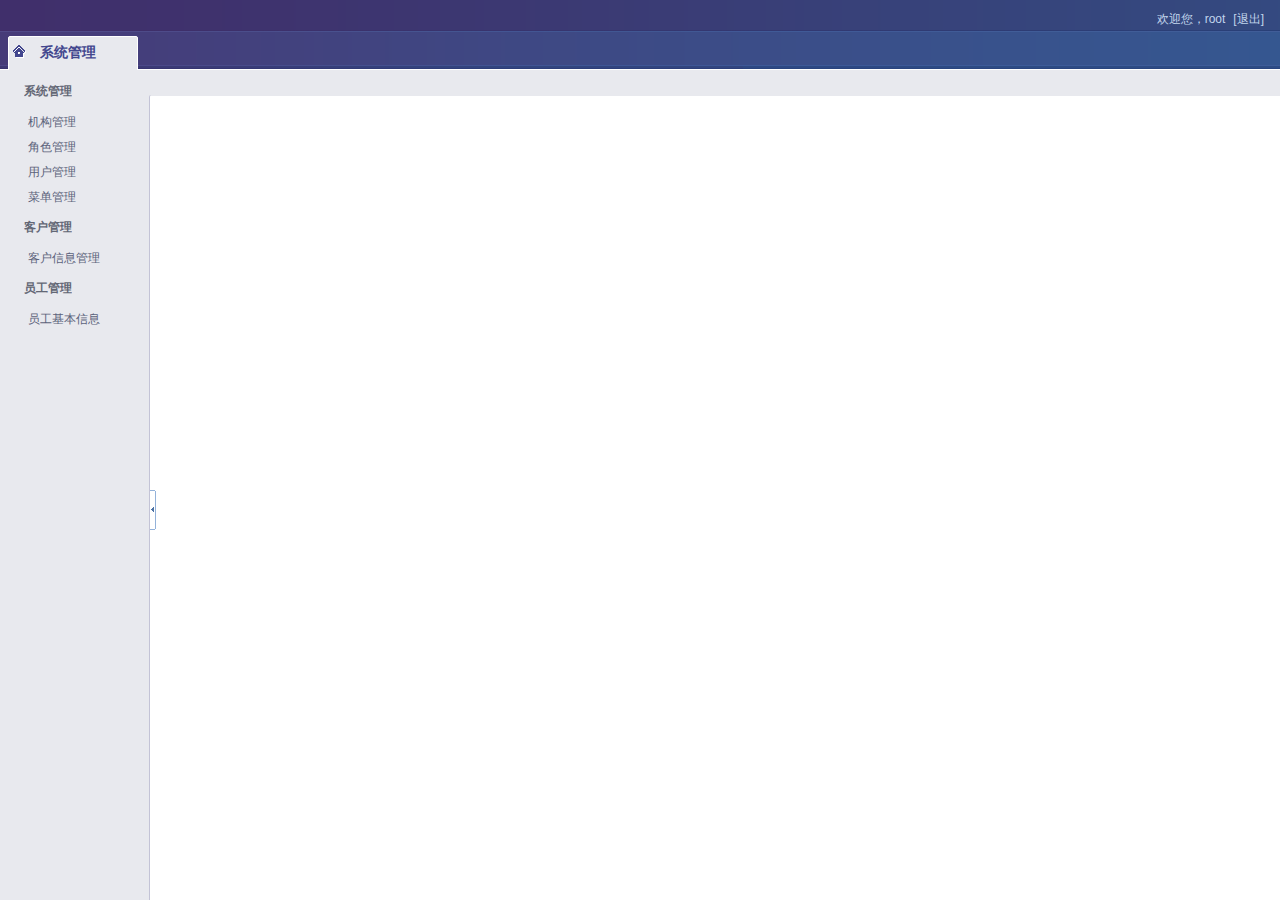
<file: src/main/webapp/index - 副本.html>
<!DOCTYPE HTML>
<html>
<head>
    <title>后台管理系统</title>
    <meta http-equiv="Content-Type" content="text/html; charset=utf-8" />
    <link href="assets/css/dpl-min.css" rel="stylesheet" type="text/css" />
    <link href="assets/css/bui-min.css" rel="stylesheet" type="text/css" />
    <link href="assets/css/main-min.css" rel="stylesheet" type="text/css" />
</head>
<body>

<div class="header">

    <div class="dl-title">
        <!--<img src="/chinapost/Public/assets/img/top.png">-->
    </div>

    <div class="dl-log">欢迎您，<span class="dl-log-user">root</span><a href="/chinapost/index.php?m=Public&a=logout" title="退出系统" class="dl-log-quit">[退出]</a>
    </div>
</div>
<div class="content">
    <div class="dl-main-nav">
        <div class="dl-inform"><div class="dl-inform-title"><s class="dl-inform-icon dl-up"></s></div></div>
        <ul id="J_Nav"  class="nav-list ks-clear">
            <li class="nav-item dl-selected"><div class="nav-item-inner nav-home">系统管理</div></li>

        </ul>
    </div>
    <ul id="J_NavContent" class="dl-tab-conten">

    </ul>
</div>
<script type="text/javascript" src="assets/js/jquery-1.8.1.min.js"></script>
<script type="text/javascript" src="assets/js/bui-min.js"></script>
<script type="text/javascript" src="assets/js/common/main-min.js"></script>
<script type="text/javascript" src="assets/js/config-min.js"></script>
<script>
    BUI.use('common/main',function(){
        var config = [{
            id:'1',menu:[
                {text:'系统管理',items:[
                    {id:'101',text:'机构管理',href:'Node/index.html'},
                    {id:'102',text:'角色管理',href:'Role/index.html'},
                    {id:'103',text:'用户管理',href:'User/index.html'},
                    {id:'104',text:'菜单管理',href:'Menu/index.html'}]},
                {text:'客户管理',items:[{id:'201',text:'客户信息管理',href:'Client/Client_jbindex.html'}]},
                {text:'员工管理',items:[{id:'301',text:'员工基本信息',href:'Staff/Staff_index.html'}]}]
        }];
        new PageUtil.MainPage({
            modulesConfig : config
        });
    });
</script>
</body>
</html>
</file>
<file: src/main/webapp/assets/css/bui-min.css>
.clearfix{*zoom:1;}.clearfix:before,.clearfix:after{display:table;content:"";}.clearfix:after{clear:both;}.hide-text{overflow:hidden;text-indent:100%;white-space:nowrap;}.input-block-level{display:block;width:100%;min-height:28px;-webkit-box-sizing:border-box;-moz-box-sizing:border-box;-ms-box-sizing:border-box;box-sizing:border-box;}.bui-menu{list-style:none;margin:0;}.bui-menu .bui-menu-item{cursor:pointer;}.bui-side-menu{height:100%;text-align:left;overflow-y:auto;overflow-x:hidden;padding:0 3px;}.bui-side-menu .bui-menu-title,.bui-side-menu .bui-menu-title s,.bui-side-menu .menu-second a,.bui-side-menu .menu-second em{background:url("http://img04.taobaocdn.com/tps/i4/T1GgTxXm4qXXaGyjny-500-188.png") -9999px -9999px no-repeat;}.bui-side-menu a{color:#5c637b;outline:none;}.bui-side-menu a:hover{color:#414da7;text-decoration:none;}.bui-side-menu a:active{color:#5c637b;}.bui-side-menu .bui-menu-item-collapsed .bui-menu{display:none;}.bui-side-menu .bui-menu-item-collapsed .bui-menu-title s{background-position:0 -30px;}.bui-side-menu .menu-second{padding-top:1px;outline:0;}.bui-side-menu .menu-second .bui-menu{margin-top:5px;}.bui-side-menu .menu-second .bui-menu-item{outline:0;line-height:20px;}.bui-side-menu .menu-second .bui-menu-item a{height:20px;text-indent:24px;overflow:hidden;margin-bottom:5px;display:block;}.bui-side-menu .menu-second .bui-menu-item a em{display:block;margin:0 1px;font-style:normal;text-align:left;overflow:hidden;height:19px;line-height:22px;cursor:pointer;_line-height:20px;}.bui-side-menu .menu-second .bui-menu-item-selected a{color:#fff;background-position:0 -130px;}.bui-side-menu .menu-second .bui-menu-item-selected a em{background-position:right -100px;}.bui-side-menu .bui-menu-title-text{float:left;overflow:hidden;height:14px;line-height:14px;display:block;_margin-top:-2px;}.bui-side-menu .bui-menu-title{margin:0 1px;background-position:0 15px;height:17px;color:#636775;font-weight:bold;overflow:hidden;line-height:25px;vertical-align:middle;padding:8px 0 5px 5px;}.bui-side-menu .bui-menu-title s{width:10px;height:10px;overflow:hidden;display:block;float:left;margin-right:5px;margin-top:1px;background-position:0 -71px;}.bui-pop-menu{border:1px solid #c3c3d6;background-color:#fff;padding:2px 0;}.bui-pop-menu .bui-menu-item{padding:3px 15px;}.bui-pop-menu .bui-menu-item-hover{background-color:#36c;color:#fff;}.bui-context-menu{position:absolute;border:1px solid #c3c3d6;background-color:#e8e9ef;padding:2px;z-index:1100;background:url("http://img04.taobaocdn.com/tps/i4/T1J_T4XjRfXXaZ8J6X-2-340.gif") repeat-y 28px 0 #e8e9ef;}.bui-context-menu .bui-menu-item{white-space:nowrap;overflow:hidden;position:relative;padding:0;}.bui-context-menu .bui-menu-item .x-caret{position:absolute;right:10px;top:10px;}.bui-context-menu .bui-menu-item-sparator{border-top:1px solid #c3c3d6;height:1px;background-color:white;margin-left:27px;}.bui-context-menu .bui-menu-item-link{cursor:default;display:block;*zoom:1;width:134px;height:24px;margin:1px;padding:0 2px;text-decoration:none;border:1px solid transparent;_border-color:tomato;_filter:chroma(color=#ff6347);}.bui-context-menu .bui-menu-item-icon{display:inline-block;*display:inline;*zoom:1;width:16px;height:16px;margin:0 11px 0 2px;border:0 solid white;}.bui-context-menu .bui-menu-item-hover{background-color:#e8e9ef;}.bui-context-menu .bui-menu-item-open .bui-menu-item-link,.bui-context-menu .bui-menu-item-hover .bui-menu-item-link{background-color:#E0E6FC;border:1px solid #A9B9F5;-webkit-border-radius:2px;-moz-border-radius:2px;border-radius:2px;cursor:pointer;overflow:hidden;}.bui-context-menu .bui-menu-item-text{color:#333;font-size:11px;_font-size:12px;line-height:20px;*zoom:1;}.bui-context-menu .bui-menu-item-disabled{outline:none;}.bui-context-menu .bui-menu-item-disabled .bui-menu-item-text{color:#999;}.bui-context-menu .bui-menu-item-disabled .bui-menu-item-icon{opacity:.5;filter:alpha(opacity=50);}.button-tabs .bui-tab-item-selected{color:#fff;font-weight:bold;background-color:#6c8ffc;background-image:-moz-linear-gradient(top,#6c9dfc,#6c79fc);background-image:-ms-linear-gradient(top,#6c9dfc,#6c79fc);background-image:-webkit-gradient(linear,0 0,0 100%,from(#6c9dfc),to(#6c79fc));background-image:-webkit-linear-gradient(top,#6c9dfc,#6c79fc);background-image:-o-linear-gradient(top,#6c9dfc,#6c79fc);background-image:linear-gradient(top,#6c9dfc,#6c79fc);background-repeat:repeat-x;filter:progid:DXImageTransform.Microsoft.gradient(startColorstr='#6c9dfc',endColorstr='#6c79fc',GradientType=0);border-color:#6c79fc #6c79fc #2135fa;border-color:rgba(0,0,0,0.1) rgba(0,0,0,0.1) rgba(0,0,0,0.25);border:1px solid #5984de;}.button-tabs .bui-tab-item-selected:hover,.button-tabs .bui-tab-item-selected:active,.button-tabs .bui-tab-item-selected.active,.button-tabs .bui-tab-item-selected.disabled{background-color:#6c79fc;}.button-tabs .bui-tab-item-selected[disabled]{background-color:#6c79fc;}.button-tabs .bui-tab-item-selected:active,.button-tabs .bui-tab-item-selected.active{background-color:#3a4bfb \9;}.nav-tabs .bui-tab-item{border:1px solid #c3c3d6;border-bottom-color:transparent;margin-bottom:-1px;margin-right:3px;}.nav-tabs .bui-tab-item-text,.nav-tabs a{padding:5px 15px;background-color:#eee;position:relative;display:inline-block;*display:inline;*zoom:1;}.nav-tabs .bui-tab-item-selected{background-color:#fff;-webkit-border-radius:2px 2px 0 0;-moz-border-radius:2px 2px 0 0;border-radius:2px 2px 0 0;}.nav-tabs .bui-tab-item-selected .bui-tab-item-text,.nav-tabs .bui-tab-item-selected a{background-color:#fff;position:relative;border-bottom:-1px;z-index:10;}.link-tabs .bui-tab-item-selected a{color:#36c;}.tab-nav-bar,.tab-nav-arrow,.tab-nav-wrapper,.tab-nav-inner,.bui-nav-tab-item,.tab-item-close{background:url("http://img03.taobaocdn.com/tps/i3/T1SLHBXaXmXXXF.Nbe-140-120.gif") -9999px -9999px no-repeat;}.tab-nav-bar{position:relative;width:100%;z-index:1;overflow:hidden;height:21px;background-position:0 20px;background-repeat:repeat-x;}.tab-content-container{width:100%;}.tab-content-container iframe{border:none;}.tab-content{height:100%;}.tab-nav-arrow{display:block;position:absolute;text-decoration:none;overflow:hidden;width:13px;height:13px;text-indent:-99px;top:4px;}.arrow-left{background-position:0 -60px;left:5px;}.arrow-left-active .arrow-left{background-position:-40px -60px;cursor:pointer;}.arrow-right{background-position:-20px -60px;right:5px;}.arrow-right-active .arrow-right{background-position:-100px -60px;cursor:pointer;}.tab-nav-wrapper{margin:0 23px;background-position:0 -100px;background-repeat:repeat-x;}.tab-nav-inner{background-position:0 20px;background-repeat:repeat-x;background-color:#e2eaf4;margin:0 2px;overflow:hidden;position:relative;}.tab-nav-list{position:relative;left:0;padding:0;margin:0;*zoom:1;}.tab-nav-list:before,.tab-nav-list:after{display:table;content:"";}.tab-nav-list:after{clear:both;}.bui-nav-tab-item{background-position:0 -4px;color:#263e74;float:left;width:87px;height:21px;margin-right:-12px;position:relative;cursor:pointer;padding:0 33px 0 20px;z-index:1;overflow:hidden;}.tab-item-title{cursor:pointer;}.tab-nav-actived{background-position:0 -29px;z-index:2;}.tab-item-close{display:block;position:absolute;text-decoration:none;overflow:hidden;cursor:pointer;width:13px;height:13px;text-indent:-99px;top:4px;right:17px;background-position:0 -80px;}.tab-item-close:hover{background-position:-20px -80px;}.bui-select-list{border:1px solid #c3c3d6;background-color:#fff;overflow:auto;}.bui-select-list .bui-list-item{padding:2px 4px 2px 8px;-webkit-user-select:none;-moz-user-select:none;-o-user-select:none;user-select:none;cursor:pointer;border:1px solid #fff;-webkit-border-radius:3px;-moz-border-radius:3px;border-radius:3px;margin:1px;padding-left:8px;*zoom:1;}.bui-select-list .bui-list-item-hover{background:#dee5ff;border:1px solid #ccd7ff;}.bui-select-list .bui-list-item-selected{background:#ccd7ff;border:1px solid #99afff;}.bui-select-list .bui-list-item-disabled{background:none;color:#ccc;cursor:default;}.bui-select-list .bui-list-item-disabled a{color:#ccc;cursor:default;}.bui-select-list .bui-list-item-disabled a:hover{text-decoration:none;}.bui-select{display:inline-block;*display:inline;*zoom:1;}.bui-select .bui-select-input{_border:1px solid #c3c3d6;border-right:none;vertical-align:middle;outline:none;_height:22px;_padding:1px 4px;width:118px;}.bui-select .x-icon{vertical-align:middle;cursor:pointer;height:20px;width:20px;-webkit-border-radius:0;-moz-border-radius:0;border-radius:0;}.bui-select .x-caret{vertical-align:middle;}.bui-overlay{position:absolute;left:-9999px;top:-9999px;}.bui-dialog{background-color:#fff;border:1px solid #c3c3d6;-webkit-border-radius:2px;-moz-border-radius:2px;border-radius:2px;-webkit-box-shadow:inset 0 0 0 1px #fff;-moz-box-shadow:inset 0 0 0 1px #fff;box-shadow:inset 0 0 0 1px #fff;position:absolute;background-color:#e8e9ef;z-index:1070;}.bui-picker{z-index:1200;}.bui-dialog .bui-contentbox{background-color:#e8e9ef;margin:1px;}.bui-dialog .bui-stdmod-header{height:22px;line-height:22px;font-size:12px;font-weight:bold;padding-left:4px;color:#333;cursor:move;-webkit-user-select:none;-moz-user-select:none;-o-user-select:none;user-select:none;}.bui-dialog .bui-stdmod-body{background-color:#fff;border:1px solid #c3c3d6;margin:0 4px;padding:20px;}.bui-dialog .bui-stdmod-footer{margin:4px 0;text-align:center;-webkit-user-select:none;-moz-user-select:none;-o-user-select:none;user-select:none;}.bui-dialog .bui-stdmod-footer .button{margin-right:15px;vertical-align:baseline;}.bui-dialog .bui-stdmod-footer .button:last-child{margin-right:0;}.bui-dialog a.bui-ext-close{position:absolute;right:6px;top:4px;width:16px;height:16px;text-decoration:none;outline:none;overflow:hidden;cursor:pointer;text-decoration:none;z-index:1;}.bui-dialog .bui-ext-close-x{display:block;font-size:17px;*font-size:16px;height:14px;width:14px;line-height:14px;cursor:pointer;-webkit-border-radius:2px;-moz-border-radius:2px;border-radius:2px;}.bui-message{padding-bottom:10px;}.bui-message .bui-stdmod-body{padding:0 35px 20px;background-color:transparent;border:none;}.bui-message .bui-stdmod-body .x-icon{float:left;}.bui-message .bui-message-content{margin:5px 0 0 40px;line-height:24px;font-weight:bold;font-size:14px;}.bui-message .bui-message-content p{font-weight:normal;}.bui-pagingbar button,.bui-pagingbar .bui-bar-item-button,.bui-pagingbar .bui-pb-page{background:url("http://img03.taobaocdn.com/tps/i3/T1k1v5XhNdXXb0_tkB-191-450.gif") no-repeat -999px -999px transparent;overflow:hidden;}.bui-pagingbar button{height:16px;width:16px;margin:0;text-indent:-100px;*text-indent:0;*font-size:0;border:none;overfow:hidden;}.bui-pagingbar .bui-button-disabled{opacity:1;filter:alpha(opacity=100);}.bui-pagingbar .bui-pb-first button{background-position:3px 2px;}.bui-pagingbar .bui-pb-first .bui-button-disabled{background-position:3px -18px;}.bui-pagingbar .bui-pb-prev button{background-position:-57px 2px;}.bui-pagingbar .bui-pb-prev .bui-button-disabled{background-position:-57px -18px;}.bui-pagingbar .bui-pb-next button{background-position:-37px 2px;}.bui-pagingbar .bui-pb-next .bui-button-disabled{background-position:-37px -18px;}.bui-pagingbar .bui-pb-last button{background-position:-17px 2px;}.bui-pagingbar .bui-pb-last .bui-button-disabled{background-position:-17px -18px;}.bui-pagingbar .bui-bar-item{outline:none;margin:0 2px;vertical-align:middle;}.bui-pagingbar .bui-bar-item-button{padding:1px;}.bui-pagingbar .bui-bar-item-button-hover{background-position:-130px 2px;}.bui-pagingbar .bui-bar-item-button-disabled{background-position:-999px -999px;}.bui-pagingbar .bui-pb-page{color:#9d261d;font:11px tahoma,arial,verdana,sans-serif;height:14px;margin:0;width:20px;vertical-align:baseline;*vertical-align:middle;background-color:white;padding:0 2px;}.bui-pagingbar .bui-bar-item-text{vertical-align:middle;}.bui-pagingbar .bui-pb-skip{background-position:-999px -999px;}.bui-pagingbar .bui-pb-skip button{text-indent:0;background-position:-80px -20px;height:20px;font-size:11px;width:41px;}.bui-pagingbar .bui-pb-skip button:hover{background-position:-150px -20px;}.bui-pagingbar .bui-bar-item-separator{margin:0 5px;}.pagination .bui-bar-item{float:left;margin:0;}.pagination .disabled{_background-color:#fff;}.pagination .disabled a:hover{text-decoration:none;}.bar-btn-add,.bar-btn-del,.bar-btn-edit,.bar-btn-close,.bar-btn-import,.bar-btn-export,.bar-btn-save,.bar-btn-create,.bui-bar-item-separator{background:url("http://img03.taobaocdn.com/tps/i3/T1k1v5XhNdXXb0_tkB-191-450.gif") no-repeat -999px -999px transparent;}.bui-bar-item-separator{height:14px;margin:0 3px 0 2px;width:2px;background-position:-80px 0;vertical-align:middle;}.bui-grid-button-bar{float:left;}.bui-grid-button-bar .bui-bar-item{margin-right:10px;}.bui-grid-button-bar .bar-btn-add,.bui-grid-button-bar .bar-btn-edit,.bui-grid-button-bar .bar-btn-del,.bui-grid-button-bar .bar-btn-close,.bui-grid-button-bar .bar-btn-import,.bui-grid-button-bar .bar-btn-export,.bui-grid-button-bar .bar-btn-save,.bui-grid-button-bar .bar-btn-create{padding-left:18px;}.bui-grid-button-bar .bar-btn-edit{background-position:2px -307px;}.bui-grid-button-bar .bar-btn-add{background-position:-48px -137px;}.bui-grid-button-bar .bar-btn-del{background-position:2px -247px;}.bui-grid-button-bar .bar-btn-close{background-position:-48px -157px;}.bui-grid-button-bar .bar-btn-import{background-position:2px -187px;}.bui-grid-button-bar .bar-btn-export{background-position:2px -217px;}.bui-grid-button-bar .bar-btn-save{background-position:2px -277px;}.bui-grid-button-bar .bar-btn-create{background-position:2px -307px;}.bui-grid-button-bar .button-small [class^="icon-"]{margin:-2px 2px 0 -5px;}.bui-grid-table .sort-asc .bui-grid-sort-icon,.bui-grid-table .sort-desc .bui-grid-sort-icon,.bui-grid-table .bui-grid-hd-menu-trigger,.bui-grid-table .bui-grid-cascade-icon{background-image:url("http://img03.taobaocdn.com/tps/i3/T1k1v5XhNdXXb0_tkB-191-450.gif");background-repeat:no-repeat;}.bui-simple-grid .bui-grid-table{border:1px solid #ddd;}.bui-grid-header{border-top:1px solid #ddd;height:25px;}.bui-grid-body,.bui-grid-height .bui-grid-body .bui-grid-table{border-bottom:1px solid #ddd;}.bui-grid-body,.bui-grid-header{border-right:1px solid #ddd;border-left:1px solid #ddd;}.bui-grid-header{overflow:hidden;*position:relative;}.bui-grid-header .table{margin:0;}.bui-grid-header .bui-grid-table{*position:absolute;*top:0;*left:0;*z-index:100;}.bui-grid-table{width:100%;table-layout:fixed;border-collapse:separate;}.bui-grid,.bui-simple-grid{background-color:#fff;}.bui-grid th.left,.bui-simple-grid th.left,.bui-grid td.left,.bui-simple-grid td.left{text-align:left;}.bui-grid th.right,.bui-simple-grid th.right,.bui-grid td.right,.bui-simple-grid td.right{text-align:right;}.bui-grid th.center,.bui-simple-grid th.center,.bui-grid td.center,.bui-simple-grid td.center{text-align:center;}.bui-grid-border .bui-grid-hd,.bui-grid-border .bui-grid-cell,.bui-grid-border .bui-grid-header-row td{border-left:1px solid #c5c5c5;}.bui-grid-border .bui-grid-cell-empty,.bui-grid-border .bui-grid-hd-empty{border-left:none;}.bui-grid-header-row td,.bui-grid-header-row th{padding:0;margin:0;}th.bui-grid-hd-empty,td.bui-grid-cell-empty{padding:0;margin:0;border-left:none;}.bui-grid-table .bui-grid-hd{border-bottom:1px solid #c5c5c5;text-align:left;cursor:default;}.bui-grid-table tr td:first-child,.bui-grid-table tr th:first-child{border-left-width:0;}.bui-grid-table .bui-grid-hd-inner{background-color:#f4f4f4;background-image:-moz-linear-gradient(top,#fff,#e4e4e4);background-image:-ms-linear-gradient(top,#fff,#e4e4e4);background-image:-webkit-gradient(linear,0 0,0 100%,from(#fff),to(#e4e4e4));background-image:-webkit-linear-gradient(top,#fff,#e4e4e4);background-image:-o-linear-gradient(top,#fff,#e4e4e4);background-image:linear-gradient(top,#fff,#e4e4e4);background-repeat:repeat-x;filter:progid:DXImageTransform.Microsoft.gradient(startColorstr='#ffffff',endColorstr='#e4e4e4',GradientType=0);}.bui-grid-table .bui-grid-hd-inner{height:24px;overflow:hidden;font-weight:normal;background-position:0 0;position:relative;}.bui-grid-table .bui-grid-hd-title{line-height:22px;font-size:12px;padding:0 4px 0 4px;}.bui-grid-table .bui-grid-sort-icon{display:inline-block;*display:inline;*zoom:1;height:15px;width:15px;}.bui-grid-table .bui-grid-hd-menu-trigger{cursor:pointer;display:none;position:absolute;right:0;top:0;width:14px;height:24px;background-position:0 -140px;}.bui-grid-table th.sortable{cursor:pointer;}.bui-grid-table .bui-grid-hd-hover .bui-grid-hd-inner,.bui-grid-table .bui-grid-hd-open .bui-grid-hd-inner{background-color:#e0e6fc;background-image:-moz-linear-gradient(top,#e0e6fc,#e0e6fc);background-image:-ms-linear-gradient(top,#e0e6fc,#e0e6fc);background-image:-webkit-gradient(linear,0 0,0 100%,from(#e0e6fc),to(#e0e6fc));background-image:-webkit-linear-gradient(top,#e0e6fc,#e0e6fc);background-image:-o-linear-gradient(top,#e0e6fc,#e0e6fc);background-image:linear-gradient(top,#e0e6fc,#e0e6fc);background-repeat:repeat-x;filter:progid:DXImageTransform.Microsoft.gradient(startColorstr='#e0e6fc',endColorstr='#e0e6fc',GradientType=0);}.bui-grid-table .bui-grid-hd-hover .bui-grid-hd-menu-trigger,.bui-grid-table .bui-grid-hd-open .bui-grid-hd-menu-trigger{display:block;}.bui-grid-table .sort-asc .bui-grid-sort-icon{background-position:5px -52px;}.bui-grid-table .sort-asc:hover .bui-grid-sort-icon{background-position:5px -92px;}.bui-grid-table .sort-desc .bui-grid-sort-icon{background-position:5px -72px;}.bui-grid-table .sort-desc:hover .bui-grid-sort-icon{background-position:5px -112px;}.bui-grid-table .grid-header-checked-column,.bui-grid-table .bui-grid-row-checked-column{text-align:center;width:30px;vertical-align:middle;border-left-width:0;}.bui-grid-table .grid-header-checked-column .bui-grid-hd-inner,.bui-grid-table .bui-grid-row-checked-column .bui-grid-cell-inner{width:30px;}.bui-grid-table .bui-grid-cell{overflow:hidden;border-top:1px solid #ededed;position:relative;}.bui-grid-table .bui-grid-cell-empty{border-top:1px solid #ededed;}.bui-grid-table .bui-grid-body .bui-grid-row-first td{border-top:none;}.bui-grid-table .bui-grid-body .bui-grid-table{border-bottom:1px solid #ededed;}.bui-grid-table .bui-grid-header-row .bui-grid-cell-empty{line-height:0;border:none;}.bui-grid-table .bui-grid-cell-inner{padding:2px 0;position:relative;overflow:hidden;}.bui-grid-table .bui-grid-cell-text{padding:0 4px;display:block;min-height:20px;min-width:25px;_height:20px;}.bui-grid-table .bui-grid-error-cell .bui-grid-cell-text{padding-right:20px;}.bui-grid-table .bui-grid-error-cell{position:relative;}.bui-grid-table .bui-grid-cell,.bui-grid-table .bui-grid-cell-empty{word-break:break-all;word-wrap:break-word;}.bui-grid-table .grid-command{color:#36c;cursor:pointer;display:inline-block;margin-right:5px;}.bui-grid-table .grid-command:hover{color:#f60;}.bui-grid-table .grid-command.disable{color:#ccc;}td.bui-grid-cell-empty{height:0;line-height:0;}.bui-grid-height .bui-grid-body{overflow-x:auto;overflow-y:scroll;position:relative;}.bui-grid-strip .bui-grid-row-odd{background-color:#fff;}.bui-grid-strip .bui-grid-row-even{background-color:#fafafa;}.bui-simple-grid .bui-grid-table .bui-grid-row-hover,.bui-grid .bui-grid-table .bui-grid-row-hover{background-color:#dee5ff;}.bui-simple-grid .bui-grid-table .bui-grid-row-selected,.bui-grid .bui-grid-table .bui-grid-row-selected{background-color:#ccd7ff;}.bui-grid .bui-pagingbar{float:right;margin-top:3px;}.bui-grid-tbar,.bui-grid-bbar{*zoom:1;}.bui-grid-tbar:before,.bui-grid-bbar:before,.bui-grid-tbar:after,.bui-grid-bbar:after{display:table;content:"";}.bui-grid-tbar:after,.bui-grid-bbar:after{clear:both;}.bui-grid-tbar{height:34px;line-height:34px;}.bui-grid-bbar{background-color:#f4f4f4;background-image:-moz-linear-gradient(top,#fff,#e4e4e4);background-image:-ms-linear-gradient(top,#fff,#e4e4e4);background-image:-webkit-gradient(linear,0 0,0 100%,from(#fff),to(#e4e4e4));background-image:-webkit-linear-gradient(top,#fff,#e4e4e4);background-image:-o-linear-gradient(top,#fff,#e4e4e4);background-image:linear-gradient(top,#fff,#e4e4e4);background-repeat:repeat-x;filter:progid:DXImageTransform.Microsoft.gradient(startColorstr='#ffffff',endColorstr='#e4e4e4',GradientType=0);border:1px solid #ddd;border-top:none;}.bui-grid-radio-container,.bui-grid-checkBox-container{text-align:center;}.bui-grid .x-grid-checkbox{background:url("http://img04.taobaocdn.com/tps/i4/T1YTNJFadfXXX6DYsb-100-100.gif") no-repeat 0 3px transparent;width:13px;height:20px;display:inline-block;*display:inline;*zoom:1;}.x-grid-checkbox:hover{background-position:-16px 3px;}.bui-grid-row-selected .x-grid-checkbox,.checked .x-grid-checkbox{background-position:0 -18px;}.bui-grid-row-disabled .x-grid-checkbox{background-position:-48px 3px;}.bui-grid-row-selected.bui-grid-row-disabled .x-grid-checkbox{background-position:-48px -18px;}.bui-grid-cascade{vertical-align:middle;}.bui-grid-cascade-icon{cursor:pointer;display:inline-block;*display:inline;*zoom:1;height:10px;width:10px;background-position:0 -440px;}.bui-grid-cascade-expand .bui-grid-cascade-icon{background-position:-30px -440px;}.bui-grid-cascade-collapse{display:none;}.grid-column-menu .bui-menu-item-selected .icon{background-position:-144px -72px;}.bui-grid-cell-error{position:absolute;right:10px;top:6px;}.bui-grid-header .table{height:auto;}.bui-grid-summary-row{font-weight:bold;}.bui-grid-summary-row:first-child td{border-top:1px solid #c5c5c5;}.lp-ext-mask,.lp-el-mask,.bui-ext-mask{height:100%;left:0;opacity:.25;filter:alpha(opacity=25);position:absolute;top:0;width:100%;z-index:1040;background-color:#333;}.x-masked SELECT{_visibility:hidden;}.x-masked .bui-dialog SELECT{_visibility:visible;}.x-masked-relative{position:relative!important;}.lp-el-mask-msg,.bui-ext-mask-msg{background:none repeat-x scroll 0 -16px #e8e9ef;border:1px solid #c3c3d6;left:0;padding:2px;position:absolute;top:0;z-index:1050;}.lp-el-mask-msg div{border:1px solid;cursor:wait;padding:5px 10px;background-color:#fff;border-color:#c3c3d6;color:#333;}.x-mask-loading div{background:none no-repeat scroll 5px 5px #fff;line-height:16px;padding:5px 10px 5px 25px;background-image:url("http://img01.taobaocdn.com/tps/i1/T1BHtLFbFdXXaHNz_X-16-16.gif");}.node-info-container,.node-title-container{position:absolute;}.node-info-container{border:1px dashed #c3c3d6;padding:5px;line-height:14px;font-size:11px;z-index:10;opacity:.9;filter:alpha(opacity=90);background-color:#fff;}.node-info-container li{line-height:14px;}.node-info-container .bui-caret{position:absolute;top:-7px;*top:-12px;left:2px;}.node-info-container .table{border:1px solid #c3c3d6;border-left:0;border-bottom:0;border-collapse:separate;border-spacing:0;}.node-info-container .table td,.node-info-container .table th{border-left:1px solid #c3c3d6;border-bottom:1px solid #c3c3d6;}.node-info-container-selected{z-index:11;}.node-pos-top .bui-caret{top:auto;left:auto;bottom:-7px;left:2px;}input.bui-form-field-error,textarea.bui-form-field-error,.bui-form-field-error input[type="text"]{border:1px dotted red;}.x-field-error{margin-left:5px;}.x-field-error .x-field-error-text{padding-left:5px;color:#fe0000;}.bui-form-field-disabled.calendar{background-color:#ebebe4;}.bui-form-tip-container{position:relative;}.bui-form-tip{padding-left:5px;color:#999;}.bui-form-tip .tip-text{margin-left:5px;*white-space:nowrap;}.bui-form-tip .icon{opacity:.5;filter:alpha(opacity=50);}.calendar{background:url("http://img04.taobaocdn.com/tps/i4/T1kBv5XbRbXXb.nqL4-200-300.gif") no-repeat right -130px #fff;}.bui-calendar{border:1px solid #c3c3d6;background-color:#fff;position:relative;}.x-datepicker-arrow .icon{margin-top:2px;*overflow:hidden;}.x-datepicker-arrow .icon-caret-right{margin-left:2px;}.x-datepicker-header{position:relative;height:26px;line-height:26px;background-color:#36c;}.x-datepicker-month{text-align:center;}.month-text-container{display:inline-block;*display:inline;*zoom:1;cursor:pointer;font-weight:bold;color:#fff;}.month-text-container .bui-caret{border-top-color:#fff;margin-left:5px;}.x-datepicker-arrow{line-height:14px;text-align:center;display:inline-block;cursor:pointer;}.x-datepicker-prev,.x-datepicker-next{position:absolute;top:5px;width:14px;height:14px;border:1px solid #3340cc;}.x-datepicker-prev{left:5px;}.x-datepicker-next{right:5px;}.bui-calendar-panel{outline:none;}table.x-datepicker-inner{width:100%;table-layout:fixed;}.x-datepicker-inner,.x-datepicker-inner td,.x-datepicker-inner th{border-collapse:separate;}table.x-datepicker-inner tr{height:20px;}table.x-datepicker-inner th{width:25px;height:19px;padding:0;color:#333;font:normal 10px tahoma,arial,verdana,sans-serif;text-align:right;background-color:#f4f4f4;background-image:-moz-linear-gradient(top,#fff,#e4e4e4);background-image:-ms-linear-gradient(top,#fff,#e4e4e4);background-image:-webkit-gradient(linear,0 0,0 100%,from(#fff),to(#e4e4e4));background-image:-webkit-linear-gradient(top,#fff,#e4e4e4);background-image:-o-linear-gradient(top,#fff,#e4e4e4);background-image:linear-gradient(top,#fff,#e4e4e4);background-repeat:repeat-x;filter:progid:DXImageTransform.Microsoft.gradient(startColorstr='#ffffff',endColorstr='#e4e4e4',GradientType=0);border-bottom:1px solid #c3c3d6;cursor:default;}table.x-datepicker-inner th span{display:block;padding-right:7px;}.x-datepicker-date{border:1px solid;height:17px;border-color:white;text-align:right;padding:0;}.x-datepicker-date a{outline:none;padding-right:4px;display:block;zoom:1;font:normal 11px tahoma,arial,verdana,sans-serif;color:#333;text-decoration:none;text-align:right;border:1px solid #fff;}.x-datepicker-prevday a,.x-datepicker-nextday a,.x-datepicker-disabled a{text-decoration:none!important;color:#aaa;}.x-datepicker-date a:hover{text-decoration:none!important;color:#333;background-color:#dee5ff;border:1px solid #ccd7ff;-webkit-border-radius:3px;-moz-border-radius:3px;border-radius:3px;}.x-datepicker-today a{border:1px solid;color:#36c;border:1px solid #99afff;-webkit-border-radius:3px;-moz-border-radius:3px;border-radius:3px;}.x-datepicker-active{cursor:pointer;color:#333;}.x-datepicker-disabled a:hover{color:#aaa;border-color:#fff;background:none;}.x-datepicker-selected a{background:repeat-x left top;background-color:#ccd7ff;border:1px solid #99afff;-webkit-border-radius:3px;-moz-border-radius:3px;border-radius:3px;}input.x-datepicker-time{width:15px;height:15px;cursor:pointer;}.x-datepicker-second{margin-right:5px;}.bui-calendar-footer,.x-monthpicker-footer{height:30px;line-height:30px;border-top:1px solid #c3c3d6;text-align:center;background-color:#f4f4f4;background-image:-moz-linear-gradient(top,#fff,#e4e4e4);background-image:-ms-linear-gradient(top,#fff,#e4e4e4);background-image:-webkit-gradient(linear,0 0,0 100%,from(#fff),to(#e4e4e4));background-image:-webkit-linear-gradient(top,#fff,#e4e4e4);background-image:-o-linear-gradient(top,#fff,#e4e4e4);background-image:linear-gradient(top,#fff,#e4e4e4);background-repeat:repeat-x;filter:progid:DXImageTransform.Microsoft.gradient(startColorstr='#ffffff',endColorstr='#e4e4e4',GradientType=0);}.bui-calendar-footer .button,.x-monthpicker-footer .button{margin-right:10px;}.bui-calendar-footer button.last,.x-monthpicker-footer button.last{margin-right:0;}.bui-calendar-footer .bui-bar-item-button,.x-monthpicker-footer .bui-bar-item-button{*margin-top:4px;}.bui-monthpicker,.x-monthpicker{border:1px solid #c3c3d6;position:absolute;background-color:#fff;top:0;left:0;}.bui-calendar .bui-monthpicker{top:-1px;left:-1px;}.x-monthpicker-yearnav .icon{margin-top:2px;*margin-left:2px;*overflow:hidden;}.x-monthpicker-months,.x-monthpicker-years{height:167px;width:88px;}.x-monthpicker-months{float:left;border-right:1px solid #c3c3d6;width:87px;}.x-monthpicker-years{margin-left:88px;}.x-monthpicker-item,.x-timepicker .bui-list-item{float:left;margin:4px 0 5px 0;font:normal 11px tahoma,arial,verdana,sans-serif;text-align:center;vertical-align:middle;height:18px;width:43px;border:0 none;}.x-monthpicker-item a,.x-timepicker .bui-list-item a{display:block;margin:0 2px;text-decoration:none;color:#333;border:1px solid white;line-height:17px;}.x-monthpicker-item-selected a,.x-timepicker .bui-list-item-selected a{background-color:#ccd7ff;border:1px solid #99afff;-webkit-border-radius:3px;-moz-border-radius:3px;border-radius:3px;}.x-monthpicker-item-hover a,.x-timepicker .bui-list-item-hover a{color:black;background-color:#dee5ff;border:1px solid #ccd7ff;-webkit-border-radius:3px;-moz-border-radius:3px;border-radius:3px;}.x-monthpicker-yearnav{height:28px;}.x-monthpicker-yearnav .x-icon{margin:6px 12px 5px 13px;cursor:pointer;opacity:.7;filter:alpha(opacity=70);}.x-monthpicker-yearnav .x-icon:hover{opacity:.8;filter:alpha(opacity=80);}.x-timepicker{width:180px;background-color:#fff;border:1px solid #c3c3d6;border-bottom-color:#c3c3d6;}.x-timepicker ul{*zoom:1;}.x-timepicker ul:before,.x-timepicker ul:after{display:table;content:"";}.x-timepicker ul:after{clear:both;}.x-timepicker .bui-list-item{height:15px;width:20px;}.x-editor-tips{-webkit-border-radius:3px;-moz-border-radius:3px;border-radius:3px;border:1px solid #e5a098;background-color:#fff;padding:4px;}.bui-record-editor{padding:3px 0 3px 3px;border:1px solid #c3c3d6;background-color:white;}.bui-record-editor .button{*margin-top:5px;}.bui-record-editor .bui-bar{width:150px;position:absolute;left:40%;background-color:white;border:1px solid #c3c3d6;border-top:none;border-radius:0 0 3px 3px;bottom:-37px;}.bui-record-editor .bui-form-field{padding-right:3px;}.bui-record-editor .x-form-text{background-color:#fff;display:inline-block;height:18px;padding:1px 4px;border:1px solid #c3c3d6;}.bui-tree-list{border:1px solid #c3c3d6;overflow:auto;background-color:#fff;}.bui-tree-list ul{overflow:hidden;}.bui-tree-item{height:20px;cursor:pointer;}.bui-tree-item-hover{background-color:#dee5ff;}.bui-tree-item-selected{background-color:#ccd7ff;}.bui-tree-item-disabled{color:#ccc;}.x-tree-icon{display:inline-block;*display:inline;*zoom:1;vertical-align:top;height:20px;width:16px;}.x-tree-elbow-expander,.x-tree-elbow-dir,.x-tree-elbow-leaf,.x-tree-elbow-line,.x-tree-elbow,.x-tree-elbow-expander-end,.x-tree-elbow-end{background:url("http://img04.taobaocdn.com/tps/i4/T1rbpNFaJXXXbylH7R-80-100.gif") no-repeat -999px -999px transparent;}.x-tree-icon-checkbox{background:url("http://img04.taobaocdn.com/tps/i4/T1YTNJFadfXXX6DYsb-100-100.gif") no-repeat 0 0 transparent;}.x-tree-elbow-expander{background-position:0 0;}.bui-tree-item-expanded .x-tree-elbow-expander{background-position:-16px 0;}.x-tree-elbow-expander:hover{background-position:-32px 0;}.bui-tree-item-expanded .x-tree-elbow-expander:hover{background-position:-48px 0;}.x-tree-elbow-dir,.x-tree-elbow-leaf{margin:2px 3px 0 0;}.x-tree-elbow-dir{background-position:0 -80px;}.bui-tree-item-expanded .x-tree-elbow-dir{background-position:-20px -80px;}.x-tree-elbow-leaf{background-position:-40px -80px;}.x-tree-show-line .x-tree-elbow{background-position:0 -20px;}.x-tree-show-line .x-tree-elbow-end{background-position:-20px -20px;}.x-tree-show-line .x-tree-elbow-line{background-position:-40px -20px;}.x-tree-show-line .x-tree-elbow-expander,.x-tree-show-line .x-tree-elbow-expander:hover{background-position:-60px -40px;}.x-tree-show-line .x-tree-elbow-expander-end{background-position:-20px -40px;}.x-tree-show-line .bui-tree-item-expanded .x-tree-elbow-expander{background-position:-40px -40px;}.x-tree-show-line .bui-tree-item-expanded .x-tree-elbow-expander-end{background-position:0 -40px;}.bui-tree-list .bui-tree-item-loading .x-tree-elbow-expander{background:url("http://img01.taobaocdn.com/tps/i1/T1BHtLFbFdXXaHNz_X-16-16.gif") no-repeat 0 0 transparent;}.bui-tree-item-checked{font-style:italic;}.x-tree-icon-checkbox:hover{background-position:-16px 0;}.bui-tree-item-checked .x-tree-icon-checkbox{background-position:0 -20px;}.bui-tree-item-checked .x-tree-icon-checkbox:hover{background-position:-16px -20px;}.bui-tree-item-partial-checked .x-tree-icon-checkbox{background-position:0 -40px;}.bui-tree-item-partial-checked .x-tree-icon-checkbox:hover{background-position:-16px -40px;}.bui-tree-item-disabled .x-tree-icon-checkbox{background-position:-48px 0;}.bui-tree-item-checked.bui-tree-item-disabled .x-tree-icon-checkbox{background-position:-48px -20px;}.x-align-arrow,.x-align-arrow-inner{border:6px solid transparent;_border-color:tomato;_filter:chroma(color=#ff6347);position:absolute;}.x-align-top .x-align-arrow,.x-align-top-left .x-align-arrow,.x-align-top-right .x-align-arrow{border-top:8px solid #c3c3d6;bottom:-15px;}.x-align-top .x-align-arrow-inner,.x-align-top-left .x-align-arrow-inner,.x-align-top-right .x-align-arrow-inner{border-top:8px solid #fff;top:-9px;left:-6px;}.x-align-top .x-align-arrow,.x-align-bottom .x-align-arrow{left:50%;}.x-align-top-left .x-align-arrow,.x-align-bottom-left .x-align-arrow{left:10px;}.x-align-top-right .x-align-arrow,.x-align-bottom-right .x-align-arrow{right:10px;}.x-align-right .x-align-arrow{border-right:8px solid #c3c3d6;top:50%;left:-15px;}.x-align-right .x-align-arrow-inner{border-right:8px solid #fff;top:-6px;left:-4px;}.x-align-left .x-align-arrow{border-left:8px solid #c3c3d6;top:50%;right:-15px;}.x-align-left .x-align-arrow-inner{border-left:8px solid #fff;top:-6px;left:-9px;}.x-align-bottom .x-align-arrow,.x-align-bottom-left .x-align-arrow,.x-align-bottom-right .x-align-arrow{border-bottom:8px solid #c3c3d6;top:-15px;}.x-align-bottom .x-align-arrow-inner,.x-align-bottom-left .x-align-arrow-inner,.x-align-bottom-right .x-align-arrow-inner{border-bottom:8px solid #fff;top:-5px;left:-6px;}.tips[class^="x-align-top"] .x-align-arrow,.tips[class*=" x-align-top"] .x-align-arrow{border-top-color:#e5e5e5;}.tips[class^="x-align-top"] .x-align-arrow-inner,.tips[class*=" x-align-top"] .x-align-arrow-inner{border-top-color:#fafafa;}.tips.x-align-right .x-align-arrow{border-right-color:#e5e5e5;}.tips.x-align-right .x-align-arrow-inner{border-right-color:#fafafa;}.tips.x-align-left .x-align-arrow{border-left-color:#e5e5e5;}.tips.x-align-left .x-align-arrow-inner{border-left-color:#fafafa;}.tips[class^="x-align-bottom"] .x-align-arrow,.tips[class*=" x-align-bottom"] .x-align-arrow{border-bottom-color:#e5e5e5;}.tips[class^="x-align-bottom"] .x-align-arrow-inner,.tips[class*=" x-align-bottom"] .x-align-arrow-inner{border-bottom-color:#fafafa;}.tips-success[class^="x-align-top"] .x-align-arrow,.tips-success[class*=" x-align-top"] .x-align-arrow{border-top-color:#aae77f;}.tips-success[class^="x-align-top"] .x-align-arrow-inner,.tips-success[class*=" x-align-top"] .x-align-arrow-inner{border-top-color:#f0ffe5;}.tips-success.x-align-right .x-align-arrow{border-right-color:#aae77f;}.tips-success.x-align-right .x-align-arrow-inner{border-right-color:#f0ffe5;}.tips-success.x-align-left .x-align-arrow{border-left-color:#aae77f;}.tips-success.x-align-left .x-align-arrow-inner{border-left-color:#f0ffe5;}.tips-success[class^="x-align-bottom"] .x-align-arrow,.tips-success[class*=" x-align-bottom"] .x-align-arrow{border-bottom-color:#aae77f;}.tips-success[class^="x-align-bottom"] .x-align-arrow-inner,.tips-success[class*=" x-align-bottom"] .x-align-arrow-inner{border-bottom-color:#f0ffe5;}.tips-warning[class^="x-align-top"] .x-align-arrow,.tips-warning[class*=" x-align-top"] .x-align-arrow{border-top-color:#ffb2b2;}.tips-warning[class^="x-align-top"] .x-align-arrow-inner,.tips-warning[class*=" x-align-top"] .x-align-arrow-inner{border-top-color:#fff3f3;}.tips-warning.x-align-right .x-align-arrow{border-right-color:#ffb2b2;}.tips-warning.x-align-right .x-align-arrow-inner{border-right-color:#fff3f3;}.tips-warning.x-align-left .x-align-arrow{border-left-color:#ffb2b2;}.tips-warning.x-align-left .x-align-arrow-inner{border-left-color:#fff3f3;}.tips-warning[class^="x-align-bottom"] .x-align-arrow,.tips-warning[class*=" x-align-bottom"] .x-align-arrow{border-bottom-color:#ffb2b2;}.tips-warning[class^="x-align-bottom"] .x-align-arrow-inner,.tips-warning[class*=" x-align-bottom"] .x-align-arrow-inner{border-bottom-color:#fff3f3;}.tips-info[class^="x-align-top"] .x-align-arrow,.tips-info[class*=" x-align-top"] .x-align-arrow{border-top-color:#acd5ff;}.tips-info[class^="x-align-top"] .x-align-arrow-inner,.tips-info[class*=" x-align-top"] .x-align-arrow-inner{border-top-color:#e6f2ff;}.tips-info.x-align-right .x-align-arrow{border-right-color:#acd5ff;}.tips-info.x-align-right .x-align-arrow-inner{border-right-color:#e6f2ff;}.tips-info.x-align-left .x-align-arrow{border-left-color:#acd5ff;}.tips-info.x-align-left .x-align-arrow-inner{border-left-color:#e6f2ff;}.tips-info[class^="x-align-bottom"] .x-align-arrow,.tips-info[class*=" x-align-bottom"] .x-align-arrow{border-bottom-color:#acd5ff;}.tips-info[class^="x-align-bottom"] .x-align-arrow-inner,.tips-info[class*=" x-align-bottom"] .x-align-arrow-inner{border-bottom-color:#e6f2ff;}.tips-notice[class^="x-align-top"] .x-align-arrow,.tips-notice[class*=" x-align-top"] .x-align-arrow{border-top-color:#ffcc7f;}.tips-notice[class^="x-align-top"] .x-align-arrow-inner,.tips-notice[class*=" x-align-top"] .x-align-arrow-inner{border-top-color:#ffffe5;}.tips-notice.x-align-right .x-align-arrow{border-right-color:#ffcc7f;}.tips-notice.x-align-right .x-align-arrow-inner{border-right-color:#ffffe5;}.tips-notice.x-align-left .x-align-arrow{border-left-color:#ffcc7f;}.tips-notice.x-align-left .x-align-arrow-inner{border-left-color:#ffffe5;}.tips-notice[class^="x-align-bottom"] .x-align-arrow,.tips-notice[class*=" x-align-bottom"] .x-align-arrow{border-bottom-color:#ffcc7f;}.tips-notice[class^="x-align-bottom"] .x-align-arrow-inner,.tips-notice[class*=" x-align-bottom"] .x-align-arrow-inner{border-bottom-color:#ffffe5;}.pull-right{float:right;}.pull-left{float:left;}.pull-none{float:none;}.hide{display:none;}.show{display:block;}.invisible{visibility:hidden;}.bordered{border:1px solid #c3c3d6;}.bordered-radius{-webkit-border-radius:3px;-moz-border-radius:3px;border-radius:3px;}.centered{text-align:center;}.pull-right{float:right;}.pull-left{float:left;}.pull-none{float:none;}.hide{display:none;}.show{display:block;}.invisible{visibility:hidden;}.bui-inline-block{display:inline-block;*display:inline;*zoom:1;}.bui-ext-mask{background-color:#333;opacity:.5;filter:alpha(opacity=50);}.bui-overlay{position:absolute;left:-9999px;top:-9999px;}.bui-clear{*zoom:1;}.bui-clear:before,.bui-clear:after{display:table;content:"";}.bui-clear:after{clear:both;}.bui-hidden{display:none;}
</file>
<file: src/main/webapp/assets/css/main-min.css>
.clearfix{*zoom:1;}.clearfix:before,.clearfix:after{display:table;content:"";}.clearfix:after{clear:both;}.hide-text{overflow:hidden;text-indent:100%;white-space:nowrap;}.input-block-level{display:block;width:100%;min-height:28px;-webkit-box-sizing:border-box;-moz-box-sizing:border-box;-ms-box-sizing:border-box;box-sizing:border-box;}.pull-right{float:right;}.pull-left{float:left;}.hide{display:none;}.show{display:block;}.invisible{visibility:hidden;}.ks-inline-block{display:inline-block;*display:inline;*zoom:1;}.ks-ext-mask{background-color:#333;opacity:.5;filter:Alpha(opacity=50);}.ks-clear{*zoom:1;}.ks-clear:before,.ks-clear:after{display:table;content:"";}.ks-clear:after{clear:both;}.ks-hidden{display:none;}html{*overflow:hidden;}body{overflow:hidden;background-color:white;}iframe{border:none;padding:none;}.header,.dl-main-nav{background:url('../img/main-nav-bg.png') repeat-x 0 0 #204077;}.header{background-color:#1B3160;height:30px;width:100%;overflow:hidden;}.dl-title{float:left;color:#c1d5ec;font-family:"Microsoft YaHei";margin-left:12px;font-size:18px;line-height:36px;}.dl-title a{color:#c1d5ec;}.dl-log{color:#C1D5EC;float:right;padding:10px 16px 0 0;}.dl-log-user{font-style:bold;}.dl-log-quit{color:#c1d5ec;padding-left:8px;}.content{width:100%;}.dl-main-nav{height:40px;background-position:center -30px;overflow:hidden;position:relative;}.dl-main-nav .nav-list{border-bottom:1px solid #FFF;overflow:hidden;border-width:0;}.nav-item{overflow:hidden;font-size:14px;color:white;position:relative;width:130px;padding:6px 0 0 8px;cursor:pointer;}.nav-list .nav-item{float:left;color:#D4D4D4;}.nav-item-inner,.dl4-hide-list .dl-hover{background:url('../img/icon1.png') no-repeat 0 0 transparent;}.nav-list .dl-hover{background-position:0x -50px;}.dl4-hide-list .dl-hover{background-position:8px -40px;}.nav-item-inner{padding:4px 0 0 31px;height:30px;border:1px solid transparent;_border:none;}.nav-item-mask{display:none;width:128px;height:25px;position:absolute;background-color:white;top:8px;opacity:.15;filter:alpha(opacity=15);-webkit-border-radius:2px;-moz-border-radius:2px;border-radius:2px;border:1px solid #333;}.dl-hide-list{position:absolute;width:160px;overflow:hidden;z-index:10;border:1px solid #C3C3D6;border-top:none;padding:10px 0 0;background-color:#E8E9EE;}.dl-hide-list .nav-item{float:none;padding:0;width:158px;border:1px solid white;border-width:0 1px;}.dl-hide-list .dl-item-inner{background-color:#E8E9EE;font-size:12px;color:#666;height:23px;margin:0 5px;}.dl-hide-list .nav-item:last-child{-webkit-border-radius:0 0 2px 2px;-moz-border-radius:0 0 2px 4px;border-radius:0 0 2px 2px;padding-bottom:10px;border-bottom:1px solid white;}.dl-hide-list .dl-last{padding-top:6px;background-color:transparent;}.dl-hide-list .dl-last{display:none;}.dl-hide-list .nav-item-inner{background-color:#E8E9EE;font-size:12px;color:#666;height:23px;margin:0 5px;}.dl-hide-list .nav-item:hover .nav-item-inner{background-color:#e0e6fc;border:1px solid #a9b9f5;border-radius:2px;}.nav-list .dl-hover .nav-item-mask,.nav-list .dl-last .nav-item-mask{display:block;}.nav-list .dl-selected .nav-item-inner{-webkit-border-radius:2px 2px 0 0;-moz-border-radius:2px 2px 0 0;border-radius:2px 2px 0 0;border:1px solid #FFF;background-color:#E8E9EE;color:#43478e;font-weight:bold;height:30px;}.nav-list .dl-selected .nav-item-mask{display:none;}.dl4-hide-list .nav-permission,.dl-selected .nav-permission{background-position:4px -124px;}.nav-permission{background-position:4px -174px;}.dl4-hide-list .nav-storage,.dl-selected .nav-storage{background-position:-444px -127px;}.nav-storage{background-position:-444px -176px;}.dl-selected .nav-inventory,.dl4-hide-list .nav-inventory{background-position:-443px -324px;}.nav-inventory{background-position:-444px -375px;}.dl-selected .nav-user,.dl4-hide-list .nav-user{background-position:-144px -224px;}.nav-user{background-position:-144px -274px;}.dl-selected .nav-order,.dl4-hide-list .nav-order{background-position:-144px -126px;}.nav-order{background-position:-144px -176px;}.dl-selected .nav-product,.dl4-hide-list .nav-product{background-position:-444px -427px;}.nav-product{background-position:-444px -477px;}.dl-selected .nav-supplier,.dl4-hide-list .nav-supplier{background-position:-594px -427px;}.nav-supplier{background-position:-594px -476px;}.dl-selected .nav-cost,.dl4-hide-list .nav-cost{background-position:-294px -324px;}.nav-cost{background-position:-294px -374px;}.dl-selected .nav-monitor,.dl4-hide-list .nav-monitor{background-position:-144px -324px;}.nav-monitor{background-position:-144px -374px;}.dl-selected .nav-gather,.dl4-hide-list .nav-gather{background-position:4px -224px;}.nav-gather{background-position:4px -274px;}.dl-selected .nav-distribution,.dl4-hide-list .nav-distribution{background-position:-444px -224px;}.nav-distribution{background-position:-444px -274px;}.dl-selected .nav-goods,.dl4-hide-list .nav-goods{background-position:-594px -124px;}.nav-goods{background-position:-594px -174px;}.dl-selected .nav-register,.dl4-hide-list .nav-register{background-position:-594px -224px;}.nav-register{background-position:-594px -274px;}.dl-selected .nav-marketing,.dl4-hide-list .nav-marketing{background-position:4px -324px;}.nav-marketing{background-position:4px -374px;}.dl-selected .nav-package,.dl4-hide-list .nav-package{background-position:-594px -324px;}.nav-package{background-position:-594px -374px;}.dl-selected .nav-home,.dl4-hide-list .nav-home{background-position:4px -424px;}.nav-home{background-position:4px -474px;}.dl-selected .nav-product-certified,.dl4-hide-list .nav-product-certified{background-position:4px -524px;}.nav-product-certified{background-position:4px -574px;}.dl-selected .nav-quality-certified,.dl4-hide-list .nav-quality-certified{background-position:-144px -524px;}.nav-quality-certified{background-position:-144px -574px;}.dl-selected .nav-supplier-certified,.dl4-hide-list .nav-supplier-certified{background-position:-294px -524px;}.nav-supplier-certified{background-position:-294px -574px;}.dl-selected .nav-certification,.dl4-hide-list .nav-certification{background-position:-444px -524px;}.nav-certification{background-position:-444px -574px;}.dl-selected .nav-sample,.dl4-hide-list .nav-sample{background-position:-594px -524px;}.nav-sample{background-position:-594px -575px;}.dl-selected .nav-supplychain,.dl4-hide-list .nav-supplychain{background-position:-747px -125px;}.nav-supplychain{background-position:-747px -178px;}.dl-inform{width:135px;float:right;padding-top:10px;cursor:pointer;display:none;}.dl-hide-current{margin-left:5px;}.dl-selected .dl-hide-current{background-image:url('../img/icon2.png');}.dl-tab-content{width:100%;height:100%;}.dl-tab-item{width:100%;}.dl-tab-item-inner{width:100%;height:430px;}.dl-second-nav,.dl-second-tree,.dl-inner-tab{height:100%;}.dl-second-tree{width:150px;float:left;}.dl-second-nav{float:left;width:150px;position:relative;padding-top:5px;background-color:#E8E9EE;}.dl-inner-tab .dl-tab-nav{background-color:#E8E9EE;}.dl-second-nav .menu-container{background-color:transparent;}.dl-collapse .dl-second-nav{width:10px;}.dl-collapse .dl-second-tree{width:3px;}.dl-collapse .menu-container{display:none;}.dl-inner-tab{margin-left:150px;}.dl-collapse .dl-inner-tab{margin-left:10px;}.dl-second-slib-con{position:absolute;top:0;right:-6px;height:100%;width:7px;overflow:hidden;}.dl-second-slib{position:absolute;height:100%;width:6px;cursor:pointer;top:25px;border-left:1px solid #C3C3D6;border-radius:2px;background:url('../img/left-slib.gif') no-repeat 0 center transparent;}.dl-collapse .dl-second-slib{background-position:-6px center;}.dl-inner-tab .bui-nav-tab{padding-top:5px;}.dl-inner-tab .bui-nav-tab,.dl-inner-tab .tab-nav-inner{background-color:#E8E9EE;}.dl-inner-tab .tab-content-container{background-color:#fff;}
</file>
